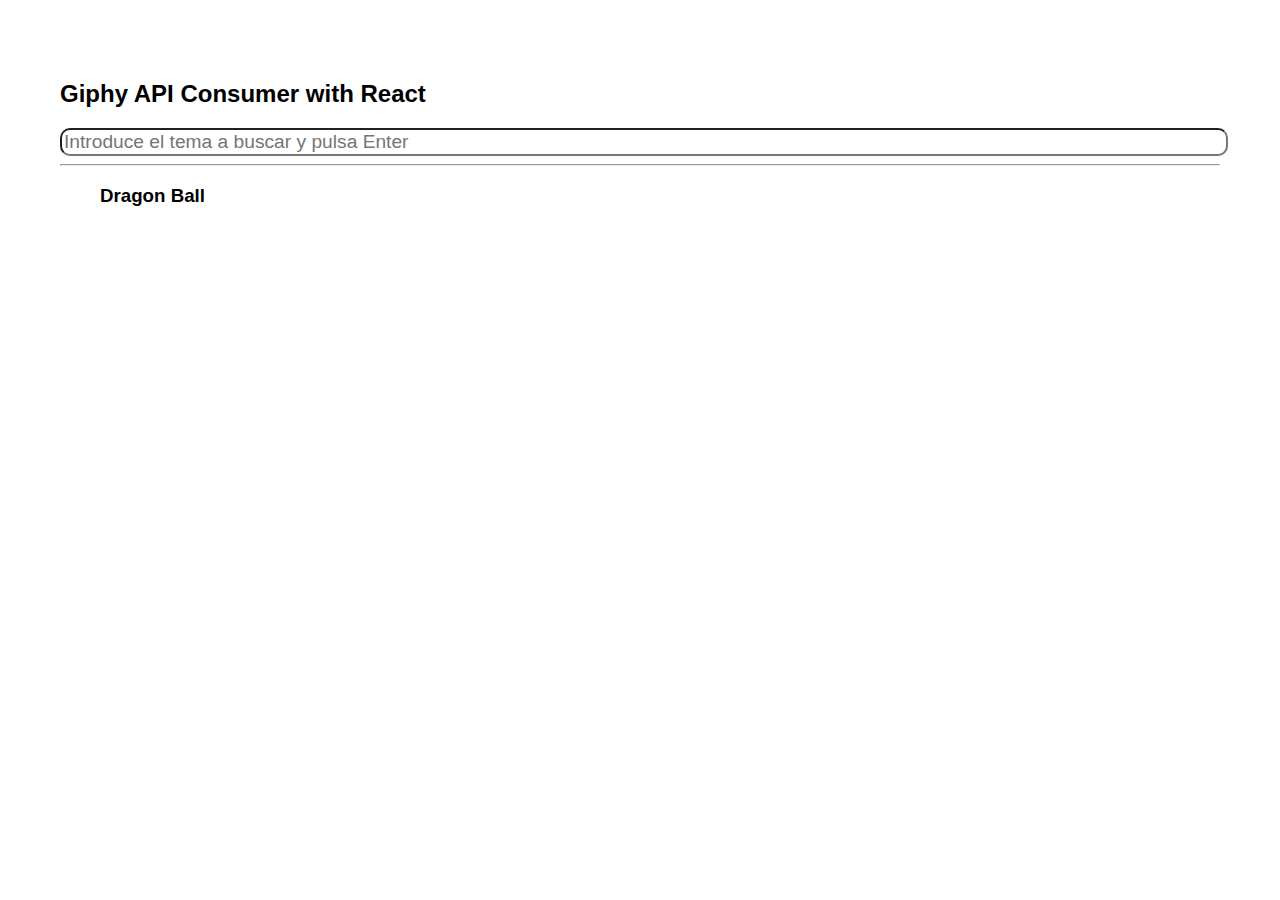
<file: docs/index.html>
<!doctype html>
<html lang="en">

<head>
    <meta charset="utf-8" />
    <link rel="icon" href="./favicon.ico" />
    <meta name="viewport" content="width=device-width,initial-scale=1" />
    <meta name="theme-color" content="#000000" />
    <meta name="description" content="Web site created using create-react-app" />
    <link rel="apple-touch-icon" href="./logo192.png" />
    <link rel="manifest" href="./manifest.json" />
    <title>Giphy API Consumer with React</title>
    <link href="./static/css/main.19a70a1d.chunk.css" rel="stylesheet">
</head>

<body><noscript>You need to enable JavaScript to run this app.</noscript>
    <div id="root"></div>
    <script>!function (e) { function r(r) { for (var n, f, i = r[0], l = r[1], p = r[2], c = 0, s = []; c < i.length; c++)f = i[c], Object.prototype.hasOwnProperty.call(o, f) && o[f] && s.push(o[f][0]), o[f] = 0; for (n in l) Object.prototype.hasOwnProperty.call(l, n) && (e[n] = l[n]); for (a && a(r); s.length;)s.shift()(); return u.push.apply(u, p || []), t() } function t() { for (var e, r = 0; r < u.length; r++) { for (var t = u[r], n = !0, i = 1; i < t.length; i++) { var l = t[i]; 0 !== o[l] && (n = !1) } n && (u.splice(r--, 1), e = f(f.s = t[0])) } return e } var n = {}, o = { 1: 0 }, u = []; function f(r) { if (n[r]) return n[r].exports; var t = n[r] = { i: r, l: !1, exports: {} }; return e[r].call(t.exports, t, t.exports, f), t.l = !0, t.exports } f.m = e, f.c = n, f.d = function (e, r, t) { f.o(e, r) || Object.defineProperty(e, r, { enumerable: !0, get: t }) }, f.r = function (e) { "undefined" != typeof Symbol && Symbol.toStringTag && Object.defineProperty(e, Symbol.toStringTag, { value: "Module" }), Object.defineProperty(e, "__esModule", { value: !0 }) }, f.t = function (e, r) { if (1 & r && (e = f(e)), 8 & r) return e; if (4 & r && "object" == typeof e && e && e.__esModule) return e; var t = Object.create(null); if (f.r(t), Object.defineProperty(t, "default", { enumerable: !0, value: e }), 2 & r && "string" != typeof e) for (var n in e) f.d(t, n, function (r) { return e[r] }.bind(null, n)); return t }, f.n = function (e) { var r = e && e.__esModule ? function () { return e.default } : function () { return e }; return f.d(r, "a", r), r }, f.o = function (e, r) { return Object.prototype.hasOwnProperty.call(e, r) }, f.p = "/"; var i = this["webpackJsonpgif-expert"] = this["webpackJsonpgif-expert"] || [], l = i.push.bind(i); i.push = r, i = i.slice(); for (var p = 0; p < i.length; p++)r(i[p]); var a = l; t() }([])</script>
    <script src="./static/js/2.4d728c49.chunk.js"></script>
    <script src="./static/js/main.521060ce.chunk.js"></script>
</body>

</html>
</file>
<file: docs/static/css/main.19a70a1d.chunk.css>
body{margin:0;padding:60px;font-family:-apple-system,BlinkMacSystemFont,"Segoe UI","Roboto","Oxygen","Ubuntu","Cantarell","Fira Sans","Droid Sans","Helvetica Neue",sans-serif;-webkit-font-smoothing:antialiased;-moz-osx-font-smoothing:grayscale}code{font-family:source-code-pro,Menlo,Monaco,Consolas,"Courier New",monospace}input{font-size:1.2rem;color:grey;width:100%;border-radius:10px}.card{align-content:center;border:1px solid grey;border-radius:6px;overflow:hidden;margin-bottom:10px;margin-right:10px}.card p{padding:5px;text-align:center}.card img{max-height:170px}.card-grid{display:flex;flex-direction:row;flex-wrap:wrap}
/*# sourceMappingURL=main.19a70a1d.chunk.css.map */
</file>
